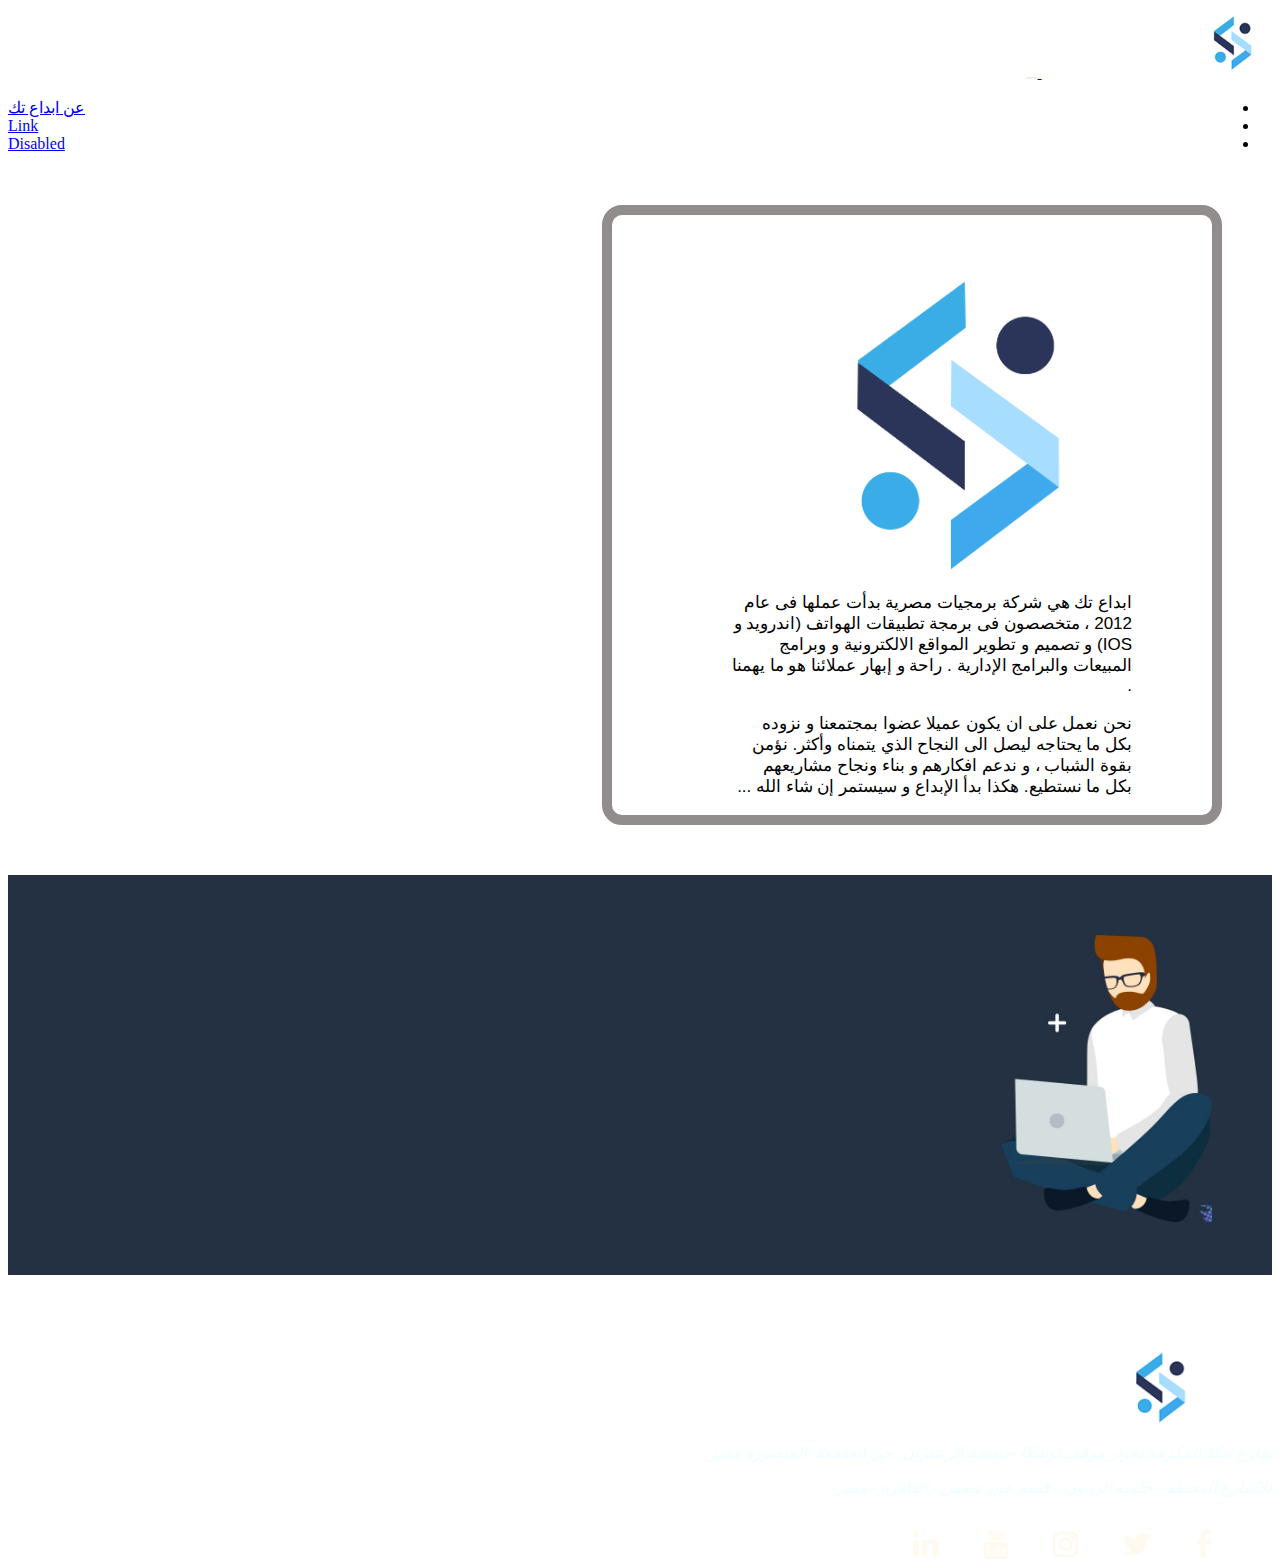
<file: index2.html>
<htm lang="en" dir="rtl">

<head>
  <link rel="stylesheet" href="https://cdn.rtlcss.com/bootstrap/v4.2.1/css/bootstrap.min.css" integrity="sha384-vus3nQHTD+5mpDiZ4rkEPlnkcyTP+49BhJ4wJeJunw06ZAp+wzzeBPUXr42fi8If" crossorigin="anonymous">
  <link rel="stylesheet" href="assets/css/style.css">
<link rel="stylesheet" href="assets/dist/owl.carousel.css"title>
<link rel="stylesheet" href="assets/dist/owl.theme.default.min.css">
<link rel="stylesheet" href="https://cdnjs.cloudflare.com/ajax/libs/font-awesome/4.7.0/css/font-awesome.min.css">
    </head>
    <body>
             <!-- This is nav-->
     <nav class="navbar navbar-collapse-lg navbar-dark bg-dark">
        <a class="navbar-brand" href="#">
            <img src="imgs/footer-logo3.png">
        </a>
        <button class="navbar-toggler" type="button" data-toggle="collapse" data-target="#navbarSupportedContent" aria-controls="navbarSupportedContent" aria-expanded="false" aria-label="Toggle navigation">
          <span class="navbar-toggler-icon"></span>
        </button>
      
        <div class="collapse navbar-collapse" id="navbarSupportedContent">
          <ul class="navbar-nav mr-auto">
            <li class="nav-item active">
              <a class="nav-link" href="#">عن ابداع تك  <span class="sr-only">(current)</span></a>
            </li>
            <li class="nav-item">
              <a class="nav-link" href="#">Link</a>
            </li>
           
            <li class="nav-item">
              <a class="nav-link disabled" href="#" tabindex="-1" aria-disabled="true">Disabled</a>
            </li>
          </ul>
         
        </div>
      </nav>
  <!--end nav -->
  <br>
  <br>

    <div  class="dd">
        <img class="as"  src="imgs/aaaa.png">
        <p class="ass">ابداع تك هي شركة برمجيات مصرية بدأت عملها فى عام 2012 ، متخصصون فى برمجة تطبيقات الهواتف (اندرويد و IOS) و تصميم و تطوير المواقع الالكترونية و وبرامج المبيعات والبرامج الإدارية .

راحة و إبهار عملائنا هو ما يهمنا .</p>
        <P class="ass">نحن نعمل على ان يكون عميلا عضوا بمجتمعنا و نزوده بكل ما يحتاجه ليصل الى النجاح الذي يتمناه وأكثر. نؤمن بقوة الشباب ، و ندعم افكارهم و بناء ونجاح مشاريعهم بكل ما نستطيع.

هكذا بدأ الإبداع و سيستمر إن شاء الله ...</P>
        
        </div>

        <footer class="momm" style="background: url(imgs/footer.jpg);">
                <div class="row">
                  <div class="col-xl-6">
              
                    <img class="zzz" src="imgs/footer-vec.jpg">
                    </div>
              <div class="col-xl-6">
              <img class="zzzz" src="imgs/footer-logo3.png">
              <p class="pp" style="color: azure;font-style: italic;">شارع مكة المكرمة بجوار موقف توشكا -منطقة الزعفران -حي الجامعة -المنصورة مصر</p>
              <p style="color: azure;font-style: italic;">20شارع المحطة - حلمية الزيتون - قسم عين شمس - القاهرة - مصر</p>
              <ul class="social">
                <li><a href="file:///D:/trining%20abda3%20te2/index.html"><i class="fa fa-facebook"></i></a></li>
                <li><a href="file:///D:/trining%20abda3%20te2/index.html"><i class="fa fa-twitter"></i></a></li>
                <li><a href="file:///D:/trining%20abda3%20te2/index.html"><i class="fa fa-instagram"></i></a></li>
                <li><a href="file:///D:/trining%20abda3%20te2/index.html"><i class="fa fa-youtube"></i></a></li>
                <li><a href="file:///D:/trining%20abda3%20te2/index.html"><i class="fa fa-linkedin"></i></a></li>
              </ul>
              </div>
              </div>
               </footer>

               <script src="https://code.jquery.com/jquery-3.3.1.slim.min.js" integrity="sha384-q8i/X+965DzO0rT7abK41JStQIAqVgRVzpbzo5smXKp4YfRvH+8abtTE1Pi6jizo" crossorigin="anonymous"></script>
               <script src="https://cdnjs.cloudflare.com/ajax/libs/popper.js/1.14.6/umd/popper.min.js" integrity="sha384-ZMP7rVo3mIykV+2+9J3UJ46jBk0WLaUAdn689aCwoqbBJiSnjAK/l8WvCWPIPm49" crossorigin="anonymous"></script>
               <script src="https://cdn.rtlcss.com/bootstrap/v4.2.1/js/bootstrap.min.js" integrity="sha384-a9xOd0rz8w0J8zqj1qJic7GPFfyMfoiuDjC9rqXlVOcGO/dmRqzMn34gZYDTel8k" crossorigin="anonymous"></script>
               <script src="assets/dist/jquery.min.js"></script>
               <script src="assets/dist/owl.carousel.js"></script>
    
    </body>
</htm>
</file>
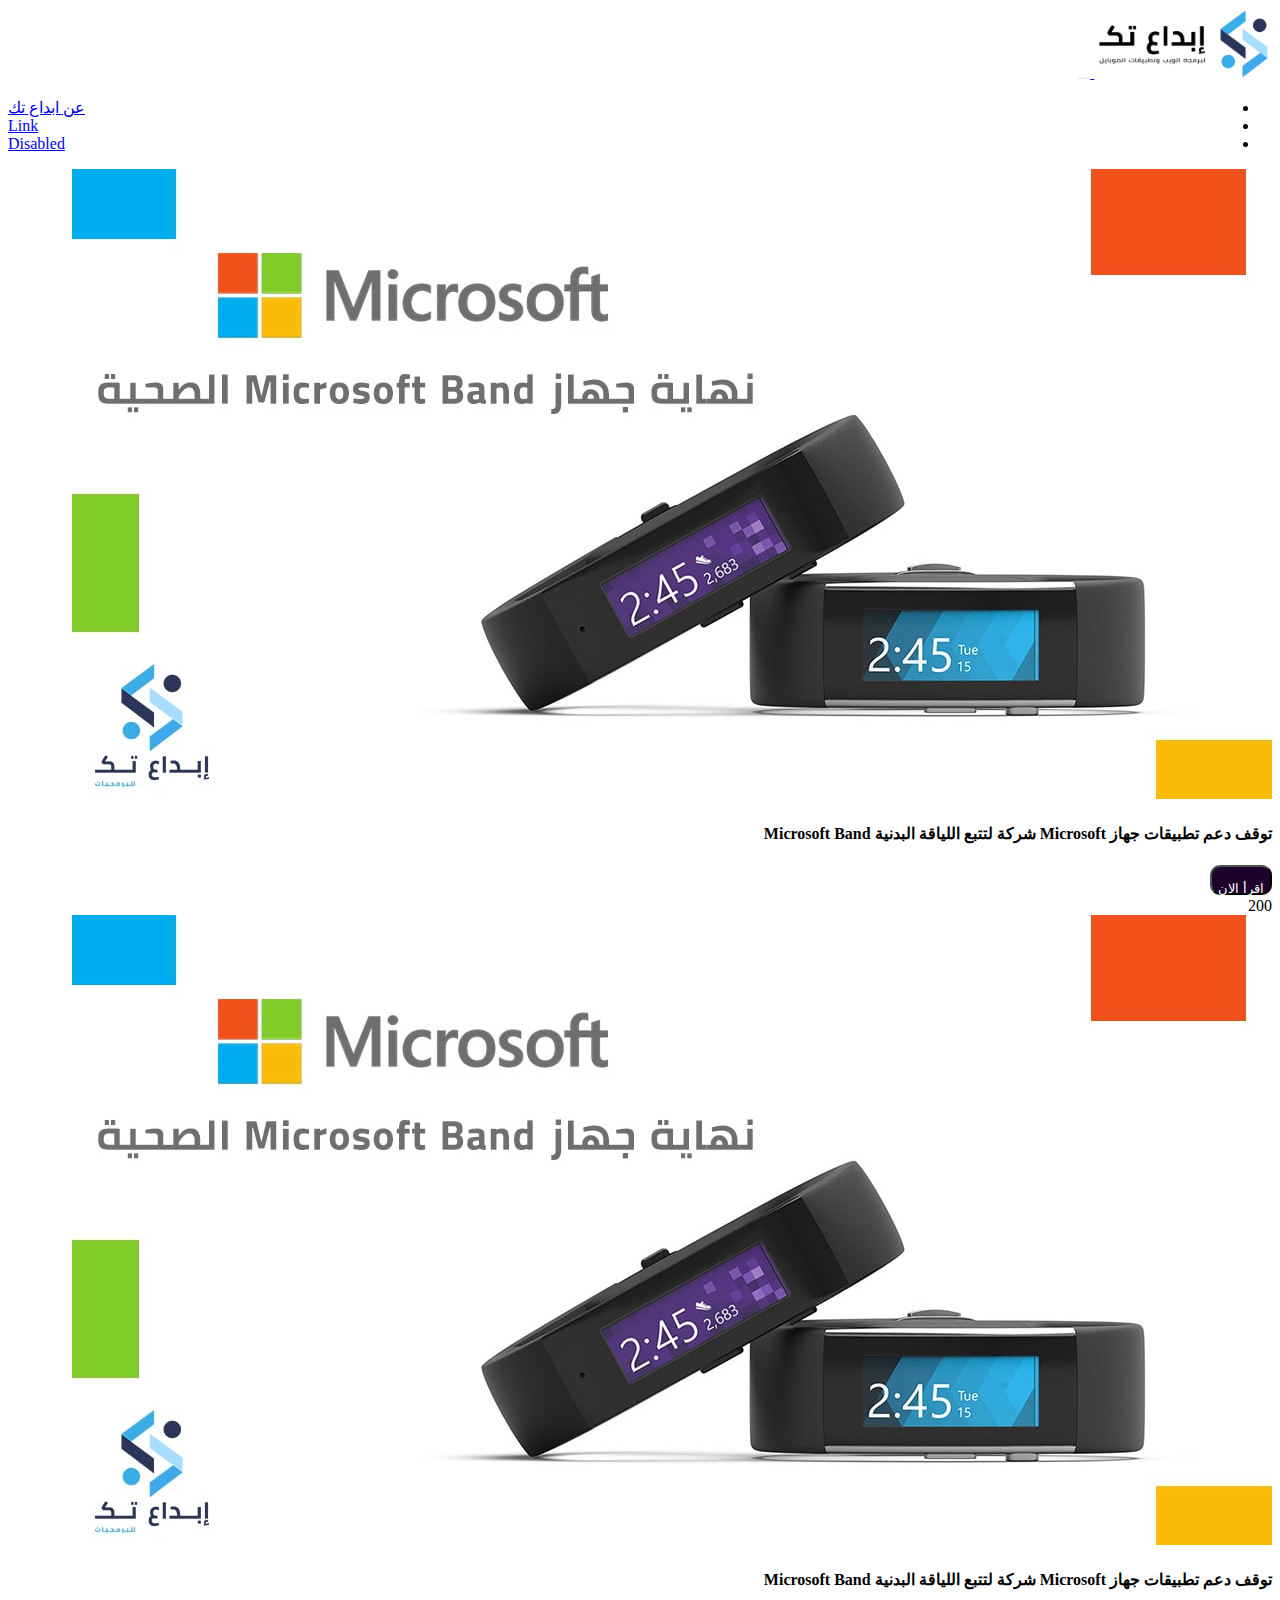
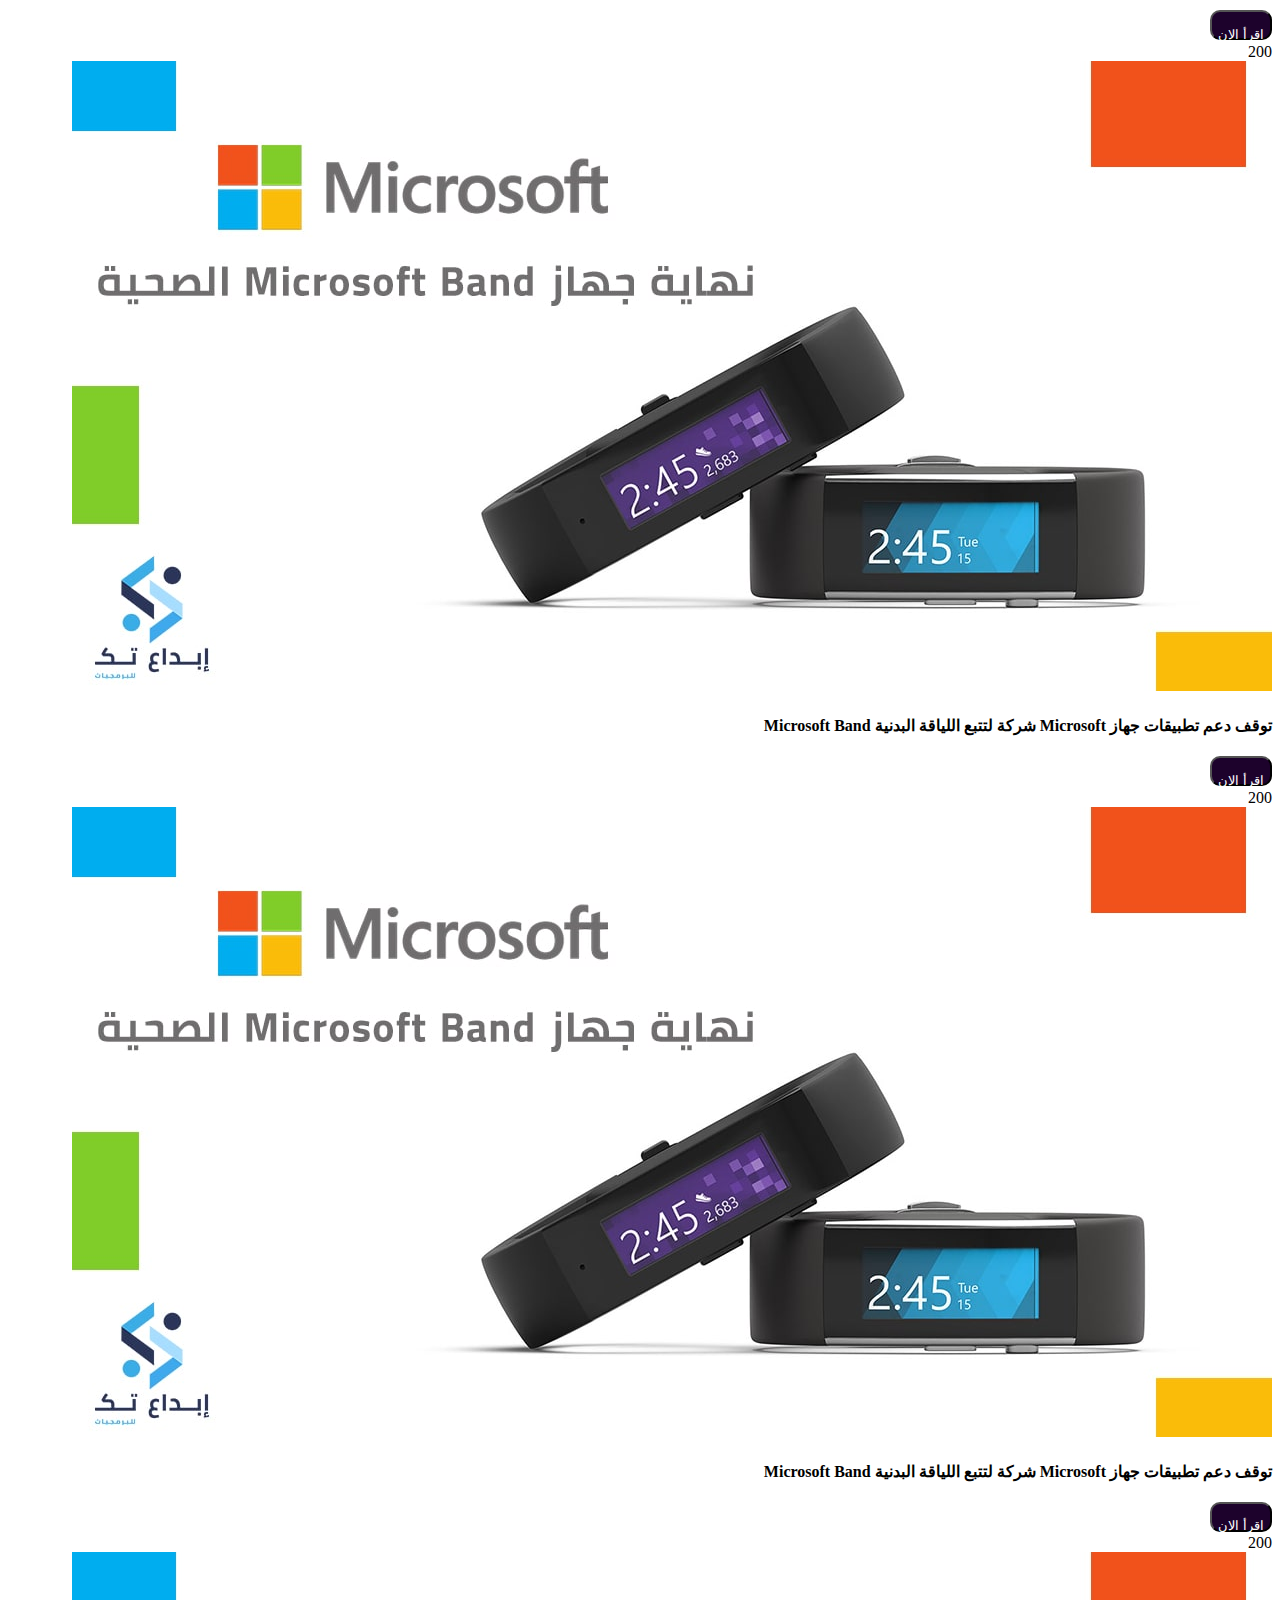
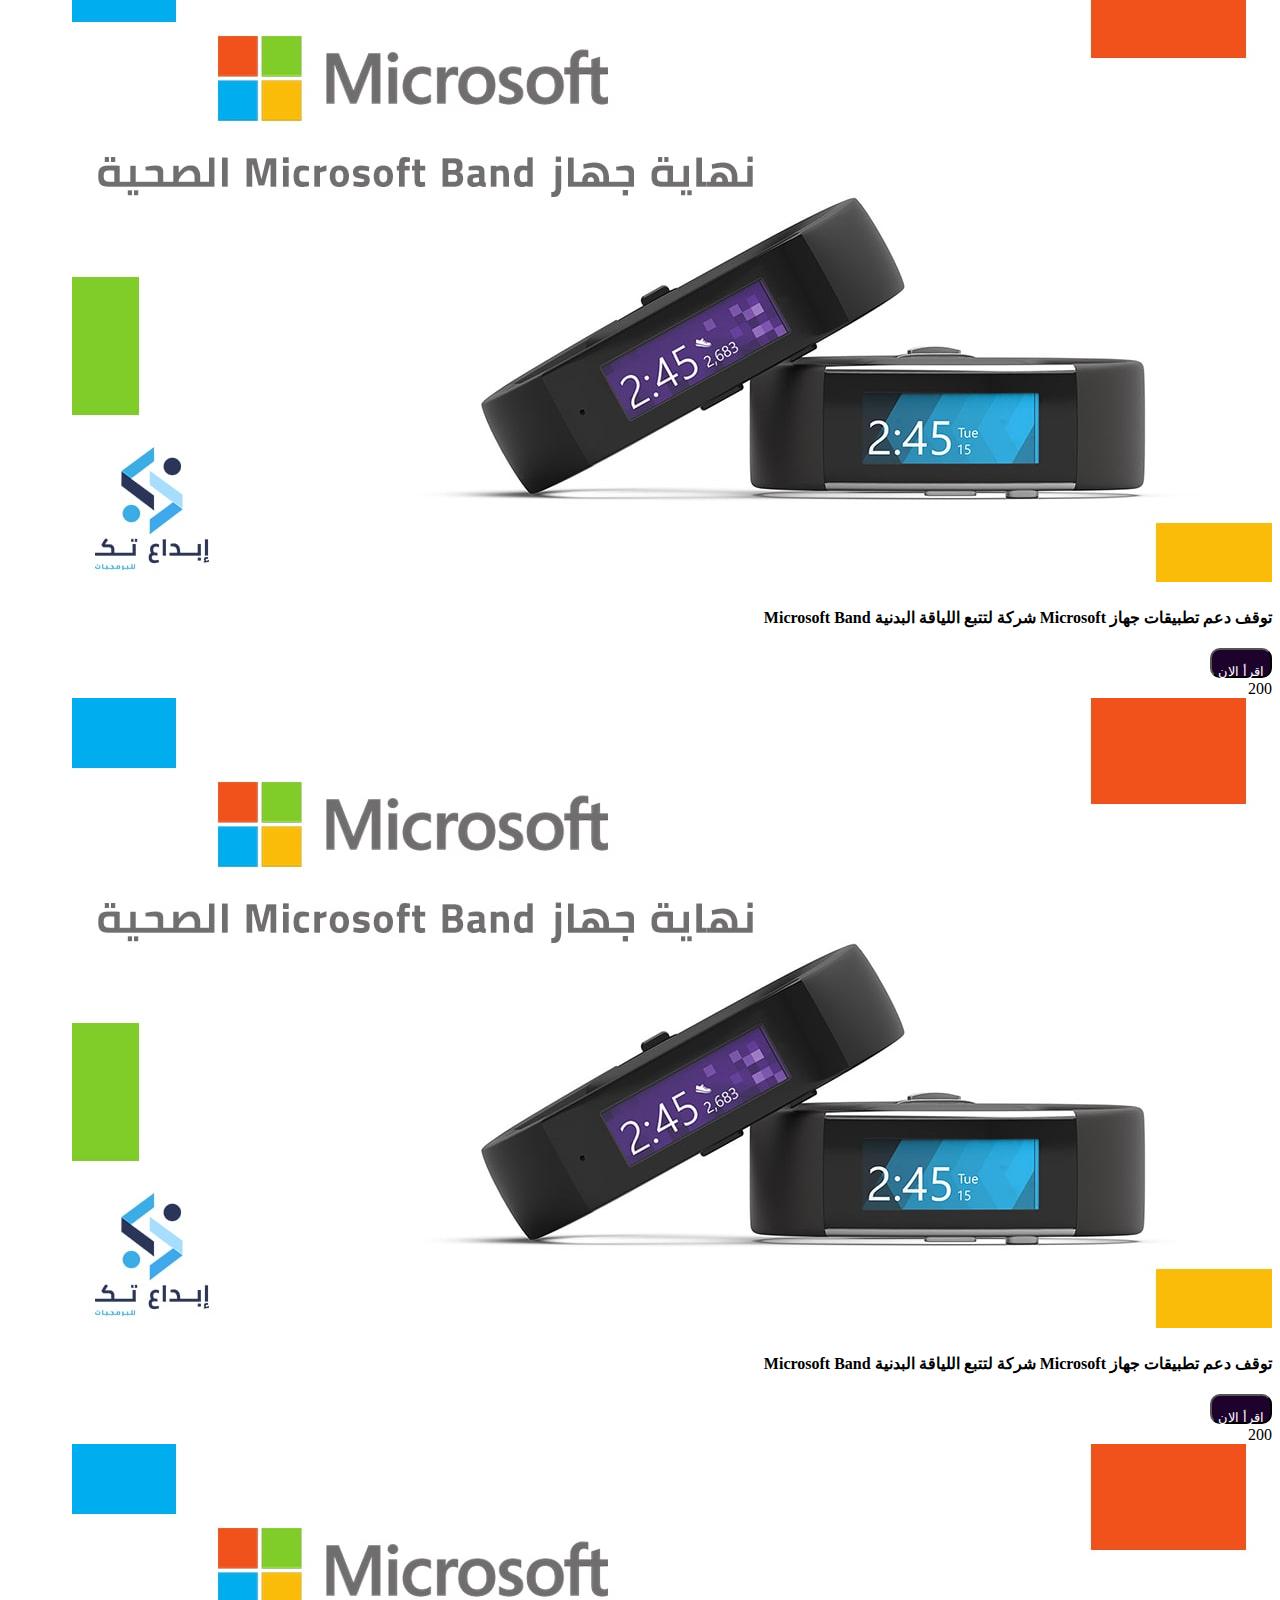
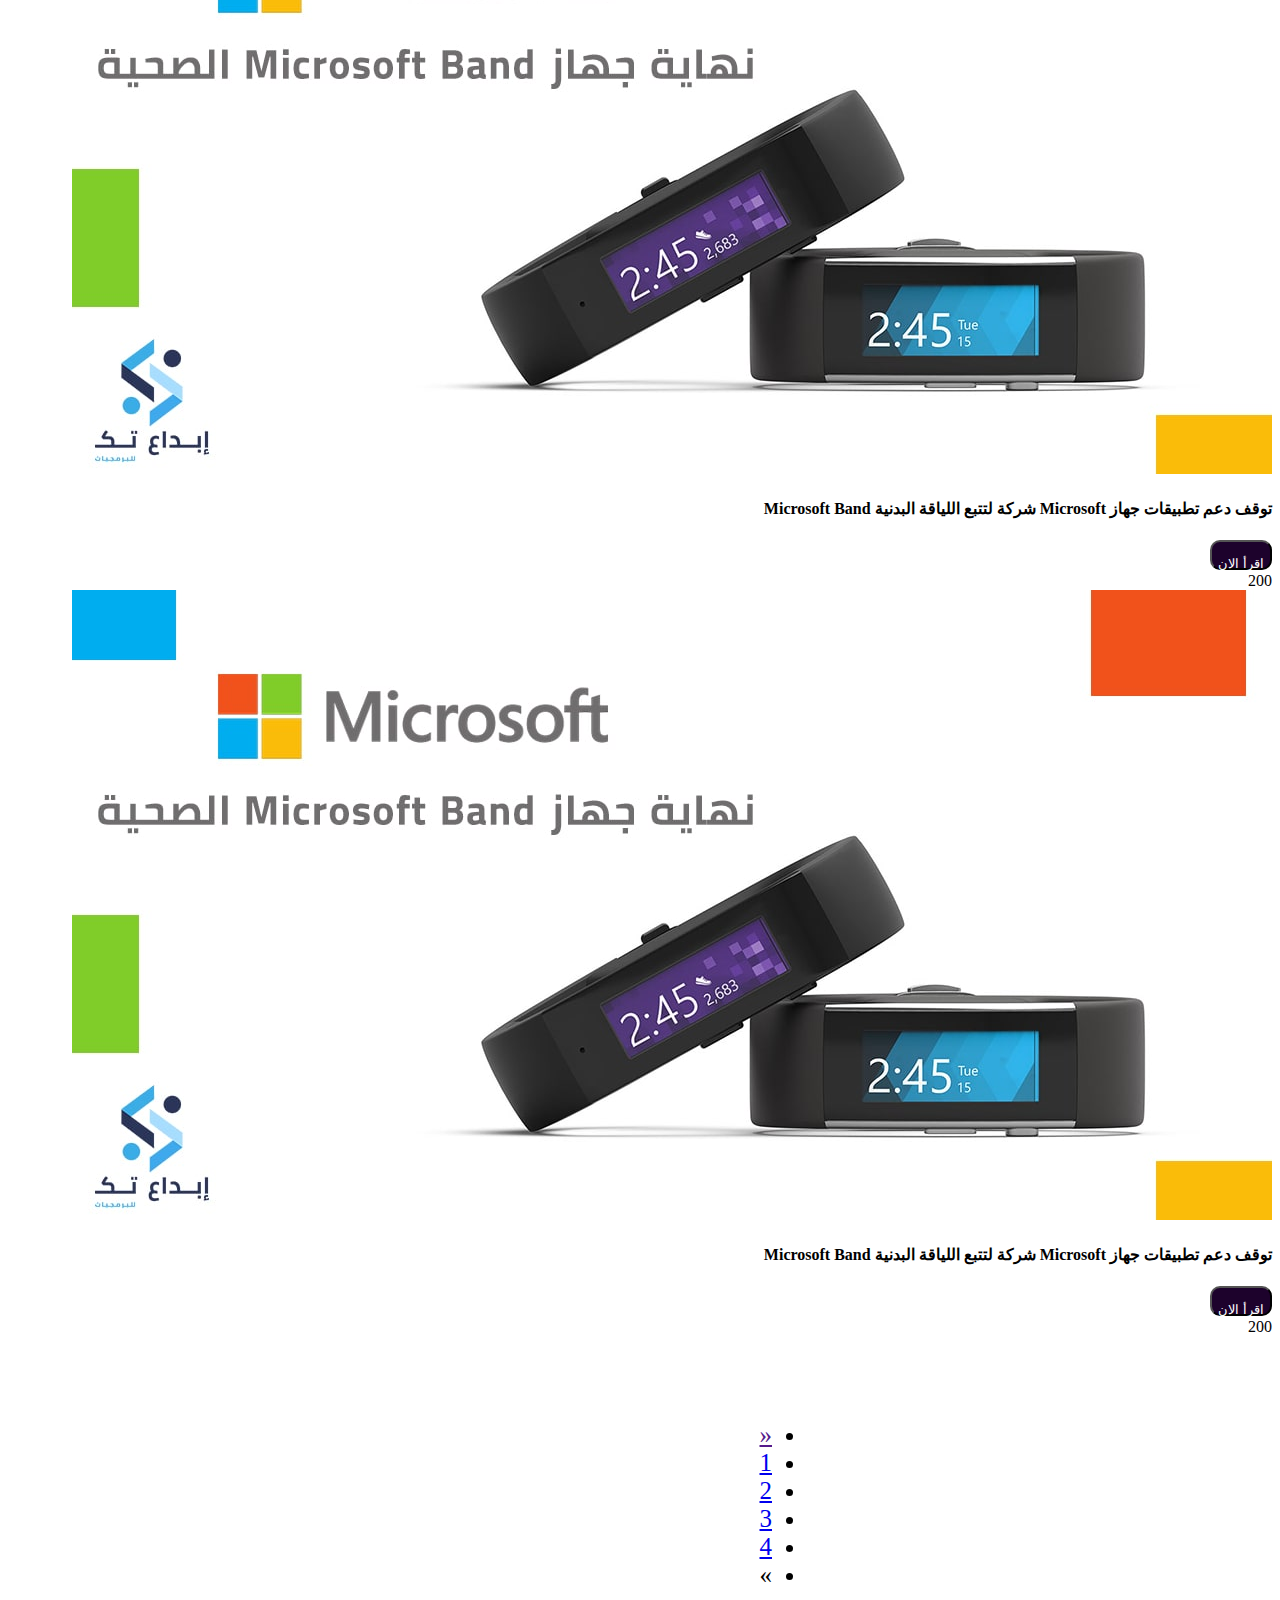
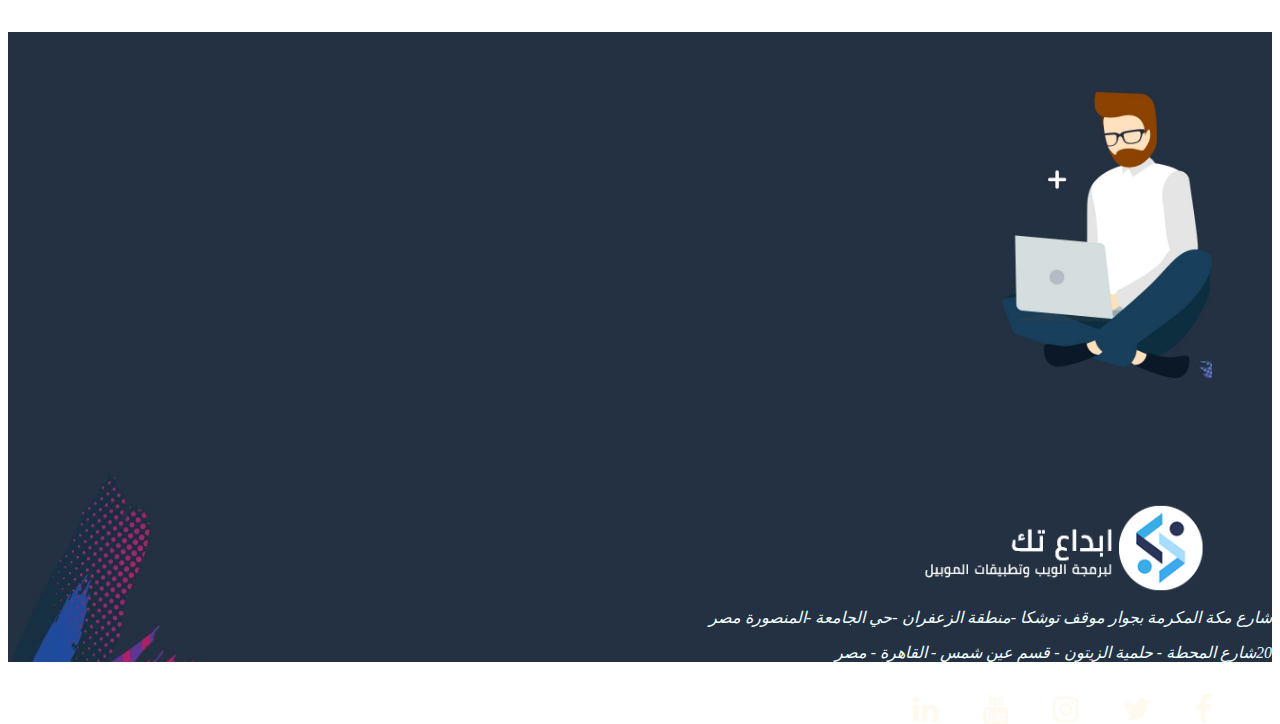
<file: index4.html>
<!doctype html>
<html lang="en" dir="rtl">
  <head>
    <!-- Required meta tags -->
    <meta charset="utf-8">
    <meta name="viewport" content="width=device-width, initial-scale=1, shrink-to-fit=no">
<title>page ابداع تك</title>
      <!-- Bootstrap CSS -->
      <link rel="stylesheet" href="https://cdn.rtlcss.com/bootstrap/v4.2.1/css/bootstrap.min.css" integrity="sha384-vus3nQHTD+5mpDiZ4rkEPlnkcyTP+49BhJ4wJeJunw06ZAp+wzzeBPUXr42fi8If" crossorigin="anonymous">
      <link rel="stylesheet" href="assets/css/style.css">
  <link rel="stylesheet" href="assets/dist/owl.carousel.css"title>
  <link rel="stylesheet" href="assets/dist/owl.theme.default.min.css">
  <link rel="stylesheet" href="https://cdnjs.cloudflare.com/ajax/libs/font-awesome/4.7.0/css/font-awesome.min.css">
    
    
  </head>
  <body>
     <!-- This is nav-->
     <nav class="navbar navbar-collapse-lg navbar-light bg-light">
      <a class="navbar-brand" href="#">
          <img src="imgs/logo2.png">
      </a>
      <button class="navbar-toggler" type="button" data-toggle="collapse" data-target="#navbarSupportedContent" aria-controls="navbarSupportedContent" aria-expanded="false" aria-label="Toggle navigation">
        <span class="navbar-toggler-icon"></span>
      </button>
    
      <div class="collapse navbar-collapse" id="navbarSupportedContent">
        <ul class="navbar-nav mr-auto">
          <li class="nav-item active">
            <a class="nav-link" href="#">عن ابداع تك  <span class="sr-only">(current)</span></a>
          </li>
          <li class="nav-item">
            <a class="nav-link" href="#">Link</a>
          </li>
         
          <li class="nav-item">
            <a class="nav-link disabled" href="#" tabindex="-1" aria-disabled="true">Disabled</a>
          </li>
        </ul>
       
      </div>
    </nav>
<!--end nav -->
<section class="read_now mb-5">
    <div class="container ">
  
      <div class="row ">
  
        <div class="col-md-5  offset-md-1 ">
            <div class="row">
              <div class="col-md-1"></div>
              <div class="col-md-11 col-sm-12">
                <div class="card mt-4 ">
                  <div class="text-center d-flex justify-content-center">
                    <img class="w-100" src="imgs/MICROsoft.jpg">
                  </div>
                  <div class="pt-4">
                    <h4 class="card-subtitle text-center px-3"> توقف دعم تطبيقات جهاز
                      Microsoft شركة لتتبع اللياقة البدنية
                      Microsoft Band </h4>
                  </div>
                  <div class="card-body">
                    <div class="d-flex justify-content-between">
                      <a href="file:///D:/trining%20abda3%20te2/index.html#"><button class="mc"><p class="mcc">اقرأ الان </p></button></a>
                      <div class="eye">
                        <span>200</span>
                        <i class="fas fa-eye"></i>
                      </div>
                    </div>
                  </div>
                </div>
              </div>
            </div>
          </div>
          <div class="col-md-5  offset-md-1 ">
            <div class="row">
              <div class="col-md-1"></div>
              <div class="col-md-11 col-sm-12">
                <div class="card mt-4 ">
                  <div class="text-center d-flex justify-content-center">
                    <img class="w-100" src="imgs/MICROsoft.jpg">
                  </div>
                  <div class="pt-4">
                    <h4 class="card-subtitle text-center px-3"> توقف دعم تطبيقات جهاز
                      Microsoft شركة لتتبع اللياقة البدنية
                      Microsoft Band </h4>
                  </div>
                  <div class="card-body">
                    <div class="d-flex justify-content-between">
                      <a href="file:///D:/trining%20abda3%20te2/index.html#"><button class="mc"><p class="mcc">اقرأ الان </p></button></a>
                      <div class="eye">
                        <span>200</span>
                        <i class="fas fa-eye"></i>
                      </div>
                    </div>
                  </div>
                </div>
              </div>
            </div>
          </div>
          <div class="col-md-5  offset-md-1 ">
            <div class="row">
              <div class="col-md-1"></div>
              <div class="col-md-11 col-sm-12">
                <div class="card mt-4 ">
                  <div class="text-center d-flex justify-content-center">
                    <img class="w-100" src="imgs/MICROsoft.jpg">
                  </div>
                  <div class="pt-4">
                    <h4 class="card-subtitle text-center px-3"> توقف دعم تطبيقات جهاز
                      Microsoft شركة لتتبع اللياقة البدنية
                      Microsoft Band </h4>
                  </div>
                  <div class="card-body">
                    <div class="d-flex justify-content-between">
                      <a href="file:///D:/trining%20abda3%20te2/index.html#"><button class="mc"><p class="mcc">اقرأ الان </p></button></a>
                      <div class="eye">
                        <span>200</span>
                        <i class="fas fa-eye"></i>
                      </div>
                    </div>
                  </div>
                </div>
              </div>
            </div>
          </div>
          <div class="col-md-5  offset-md-1 ">
            <div class="row">
              <div class="col-md-1"></div>
              <div class="col-md-11 col-sm-12">
                <div class="card mt-4 ">
                  <div class="text-center d-flex justify-content-center">
                    <img class="w-100" src="imgs/MICROsoft.jpg">
                  </div>
                  <div class="pt-4">
                    <h4 class="card-subtitle text-center px-3"> توقف دعم تطبيقات جهاز
                      Microsoft شركة لتتبع اللياقة البدنية
                      Microsoft Band </h4>
                  </div>
                  <div class="card-body">
                    <div class="d-flex justify-content-between">
                      <a href="file:///D:/trining%20abda3%20te2/index.html#"><button class="mc"><p class="mcc">اقرأ الان </p></button></a>
                      <div class="eye">
                        <span>200</span>
                        <i class="fas fa-eye"></i>
                      </div>
                    </div>
                  </div>
                </div>
              </div>
            </div>
          </div>
          <div class="col-md-5  offset-md-1 ">
            <div class="row">
              <div class="col-md-1"></div>
              <div class="col-md-11 col-sm-12">
                <div class="card mt-4 ">
                  <div class="text-center d-flex justify-content-center">
                    <img class="w-100" src="imgs/MICROsoft.jpg">
                  </div>
                  <div class="pt-4">
                    <h4 class="card-subtitle text-center px-3"> توقف دعم تطبيقات جهاز
                      Microsoft شركة لتتبع اللياقة البدنية
                      Microsoft Band </h4>
                  </div>
                  <div class="card-body">
                    <div class="d-flex justify-content-between">
                      <a href="file:///D:/trining%20abda3%20te2/index.html#"><button class="mc"><p class="mcc">اقرأ الان </p></button></a>
                      <div class="eye">
                        <span>200</span>
                        <i class="fas fa-eye"></i>
                      </div>
                    </div>
                  </div>
                </div>
              </div>
            </div>
          </div>
            <div class="col-md-5  offset-md-1 ">
        <div class="row">
          <div class="col-md-1"></div>
          <div class="col-md-11 col-sm-12">
            <div class="card mt-4 ">
              <div class="text-center d-flex justify-content-center">
                <img class="w-100" src="imgs/MICROsoft.jpg">
              </div>
              <div class="pt-4">
                <h4 class="card-subtitle text-center px-3"> توقف دعم تطبيقات جهاز
                  Microsoft شركة لتتبع اللياقة البدنية
                  Microsoft Band </h4>
              </div>
              <div class="card-body">
                <div class="d-flex justify-content-between">
                  <a href="file:///D:/trining%20abda3%20te2/index.html#"><button class="mc"><p class="mcc">اقرأ الان </p></button></a>
                  <div class="eye">
                    <span>200</span>
                    <i class="fas fa-eye"></i>
                  </div>
                </div>
              </div>
            </div>
          </div>
        </div>
      </div>
      <div class="col-md-5  offset-md-1 ">
        <div class="row">
          <div class="col-md-1"></div>
          <div class="col-md-11 col-sm-12">
            <div class="card mt-4 ">
              <div class="text-center d-flex justify-content-center">
                <img class="w-100" src="imgs/MICROsoft.jpg">
              </div>
              <div class="pt-4">
                <h4 class="card-subtitle text-center px-3"> توقف دعم تطبيقات جهاز
                  Microsoft شركة لتتبع اللياقة البدنية
                  Microsoft Band </h4>
              </div>
              <div class="card-body">
                <div class="d-flex justify-content-between">
                  <a href="file:///D:/trining%20abda3%20te2/index.html#"><button class="mc"><p class="mcc">اقرأ الان </p></button></a>
                  <div class="eye">
                    <span>200</span>
                    <i class="fas fa-eye"></i>
                  </div>
                </div>
              </div>
            </div>
          </div>
        </div>
      </div>
      <div class="col-md-5  offset-md-1 ">
        <div class="row">
          <div class="col-md-1"></div>
          <div class="col-md-11 col-sm-12">
            <div class="card mt-4 ">
              <div class="text-center d-flex justify-content-center">
                <img class="w-100" src="imgs/MICROsoft.jpg">
              </div>
              <div class="pt-4">
                <h4 class="card-subtitle text-center px-3"> توقف دعم تطبيقات جهاز
                  Microsoft شركة لتتبع اللياقة البدنية
                  Microsoft Band </h4>
              </div>
              <div class="card-body">
                <div class="d-flex justify-content-between">
                  <a href="file:///D:/trining%20abda3%20te2/index.html#"><button class="mc"><p class="mcc">اقرأ الان </p></button></a>
                  <div class="eye">
                    <span>200</span>
                    <i class="fas fa-eye"></i>
                  </div>
                </div>
              </div>
            </div>
          </div>
        </div>
      </div>
      
        
      </div>
    </div>
    <ul class="pagination qqa">
        
      <li class="page-item"><a class="page-link" href="" rel="prev">«</a></li>


     <li onmouseenter="this.style.backgroundColor='#0000ff'" class="page-item"><a class="page-link" href="file:///D:/trining%20abda3%20te2/index4.html">1</a></li>
     <li class="page-item" ><a class="page-link" href="file:///D:/trining%20abda3%20te2/index4.html">2</a></li>
     <li class="page-item"><a class="page-link" href="file:///D:/trining%20abda3%20te2/index4.html">3</a></li>
     <li class="page-item"><a class="page-link" href="file:///D:/trining%20abda3%20te2/index4.html">4</a></li>
      <li class="page-item "><span class="page-link">»</span></li>
</ul>
 
</section>

<br>
<footer style="background: url(imgs/footer.jpg);">
  <div class="row">
    <div class="col-xl-6">

      <img class="zzz" src="imgs/footer-vec.jpg">
      </div>
<div class="col-xl-6">
<img class="zzzz" src="imgs/footer-logo3.png">
<p class="pp" style="color: azure;font-style: italic;">شارع مكة المكرمة بجوار موقف توشكا -منطقة الزعفران -حي الجامعة -المنصورة مصر</p>
<p style="color: azure;font-style: italic;">20شارع المحطة - حلمية الزيتون - قسم عين شمس - القاهرة - مصر</p>
<ul class="social">
  <li><a href="file:///D:/trining%20abda3%20te2/index.html"><i class="fa fa-facebook"></i></a></li>
  <li><a href="file:///D:/trining%20abda3%20te2/index.html"><i class="fa fa-twitter"></i></a></li>
  <li><a href="file:///D:/trining%20abda3%20te2/index.html"><i class="fa fa-instagram"></i></a></li>
  <li><a href="file:///D:/trining%20abda3%20te2/index.html"><i class="fa fa-youtube"></i></a></li>
  <li><a href="file:///D:/trining%20abda3%20te2/index.html"><i class="fa fa-linkedin"></i></a></li>
</ul>
</div>
</div>
 </footer>

 <script src="https://code.jquery.com/jquery-3.3.1.slim.min.js" integrity="sha384-q8i/X+965DzO0rT7abK41JStQIAqVgRVzpbzo5smXKp4YfRvH+8abtTE1Pi6jizo" crossorigin="anonymous"></script>
    <script src="https://cdnjs.cloudflare.com/ajax/libs/popper.js/1.14.6/umd/popper.min.js" integrity="sha384-ZMP7rVo3mIykV+2+9J3UJ46jBk0WLaUAdn689aCwoqbBJiSnjAK/l8WvCWPIPm49" crossorigin="anonymous"></script>
    <script src="https://cdn.rtlcss.com/bootstrap/v4.2.1/js/bootstrap.min.js" integrity="sha384-a9xOd0rz8w0J8zqj1qJic7GPFfyMfoiuDjC9rqXlVOcGO/dmRqzMn34gZYDTel8k" crossorigin="anonymous"></script>
    <script src="assets/dist/jquery.min.js"></script>
    <script src="assets/dist/owl.carousel.js"></script>

  </body>
</html>
</file>
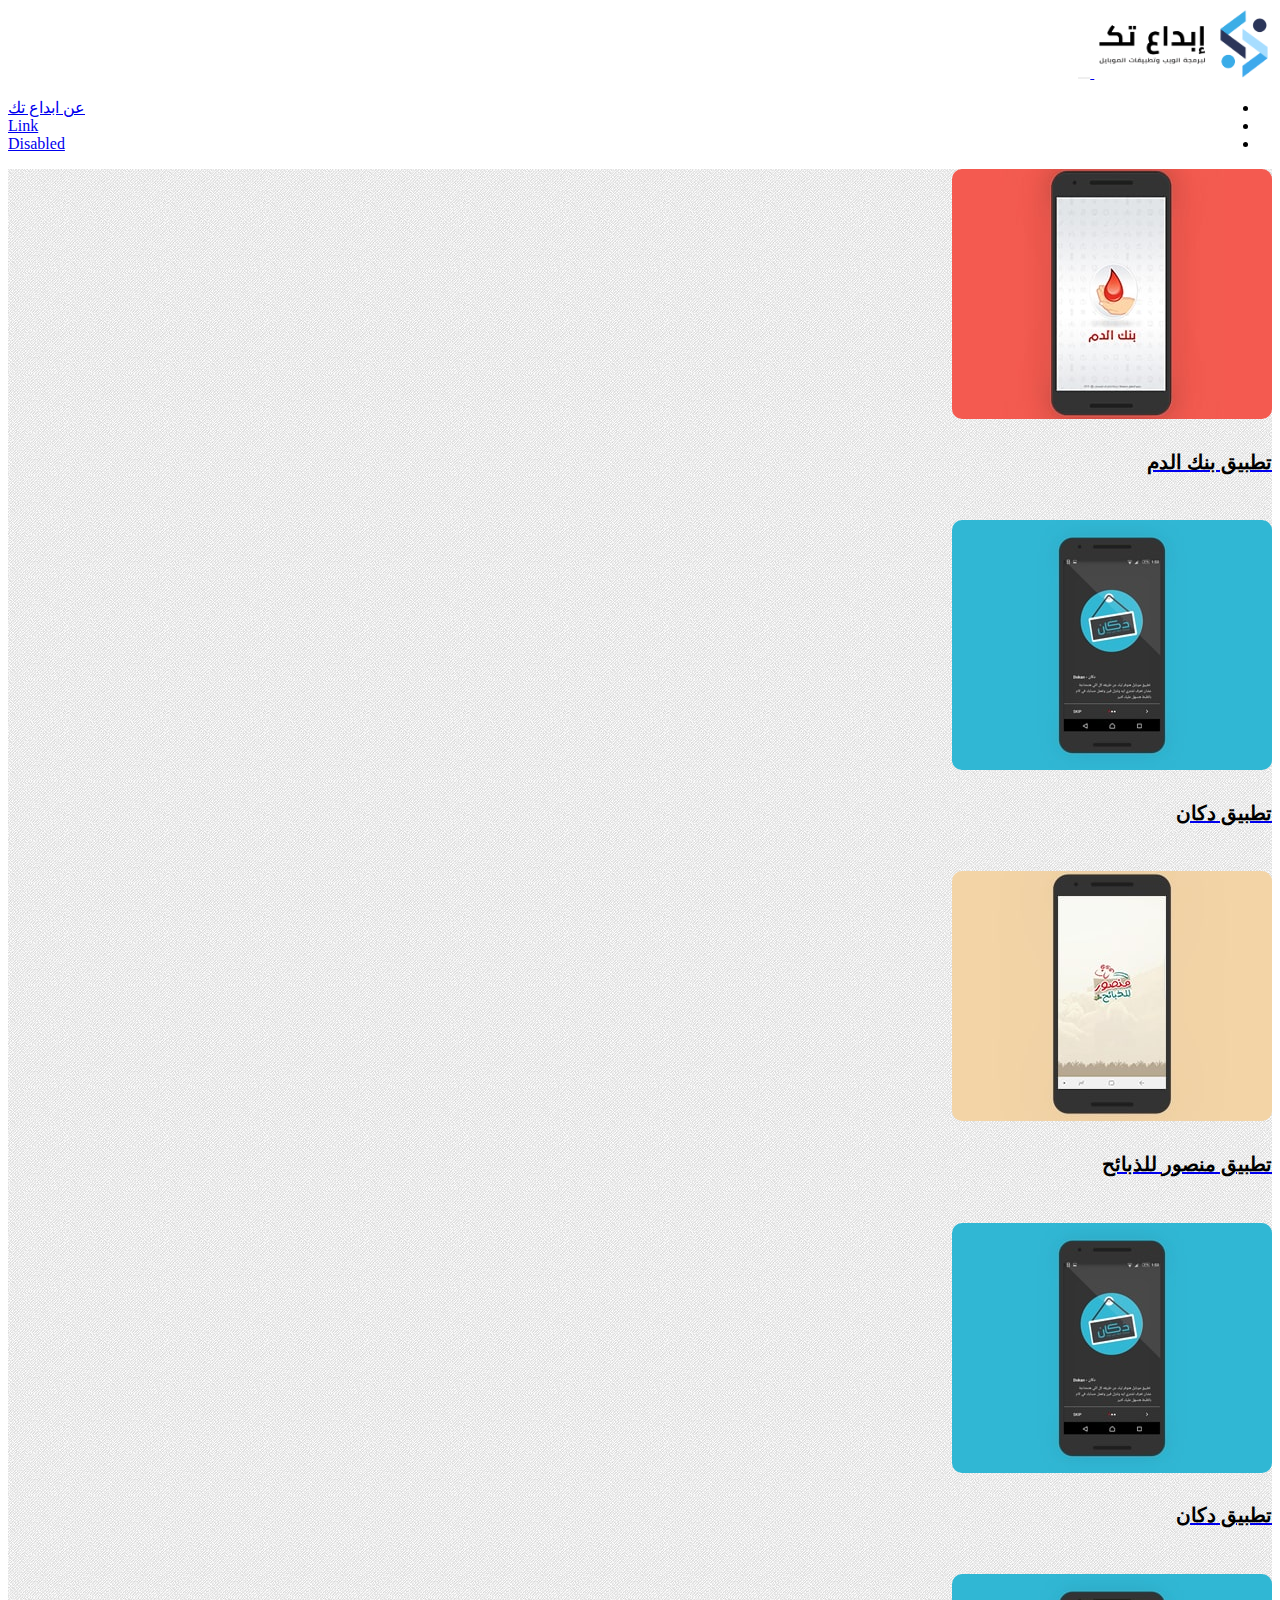
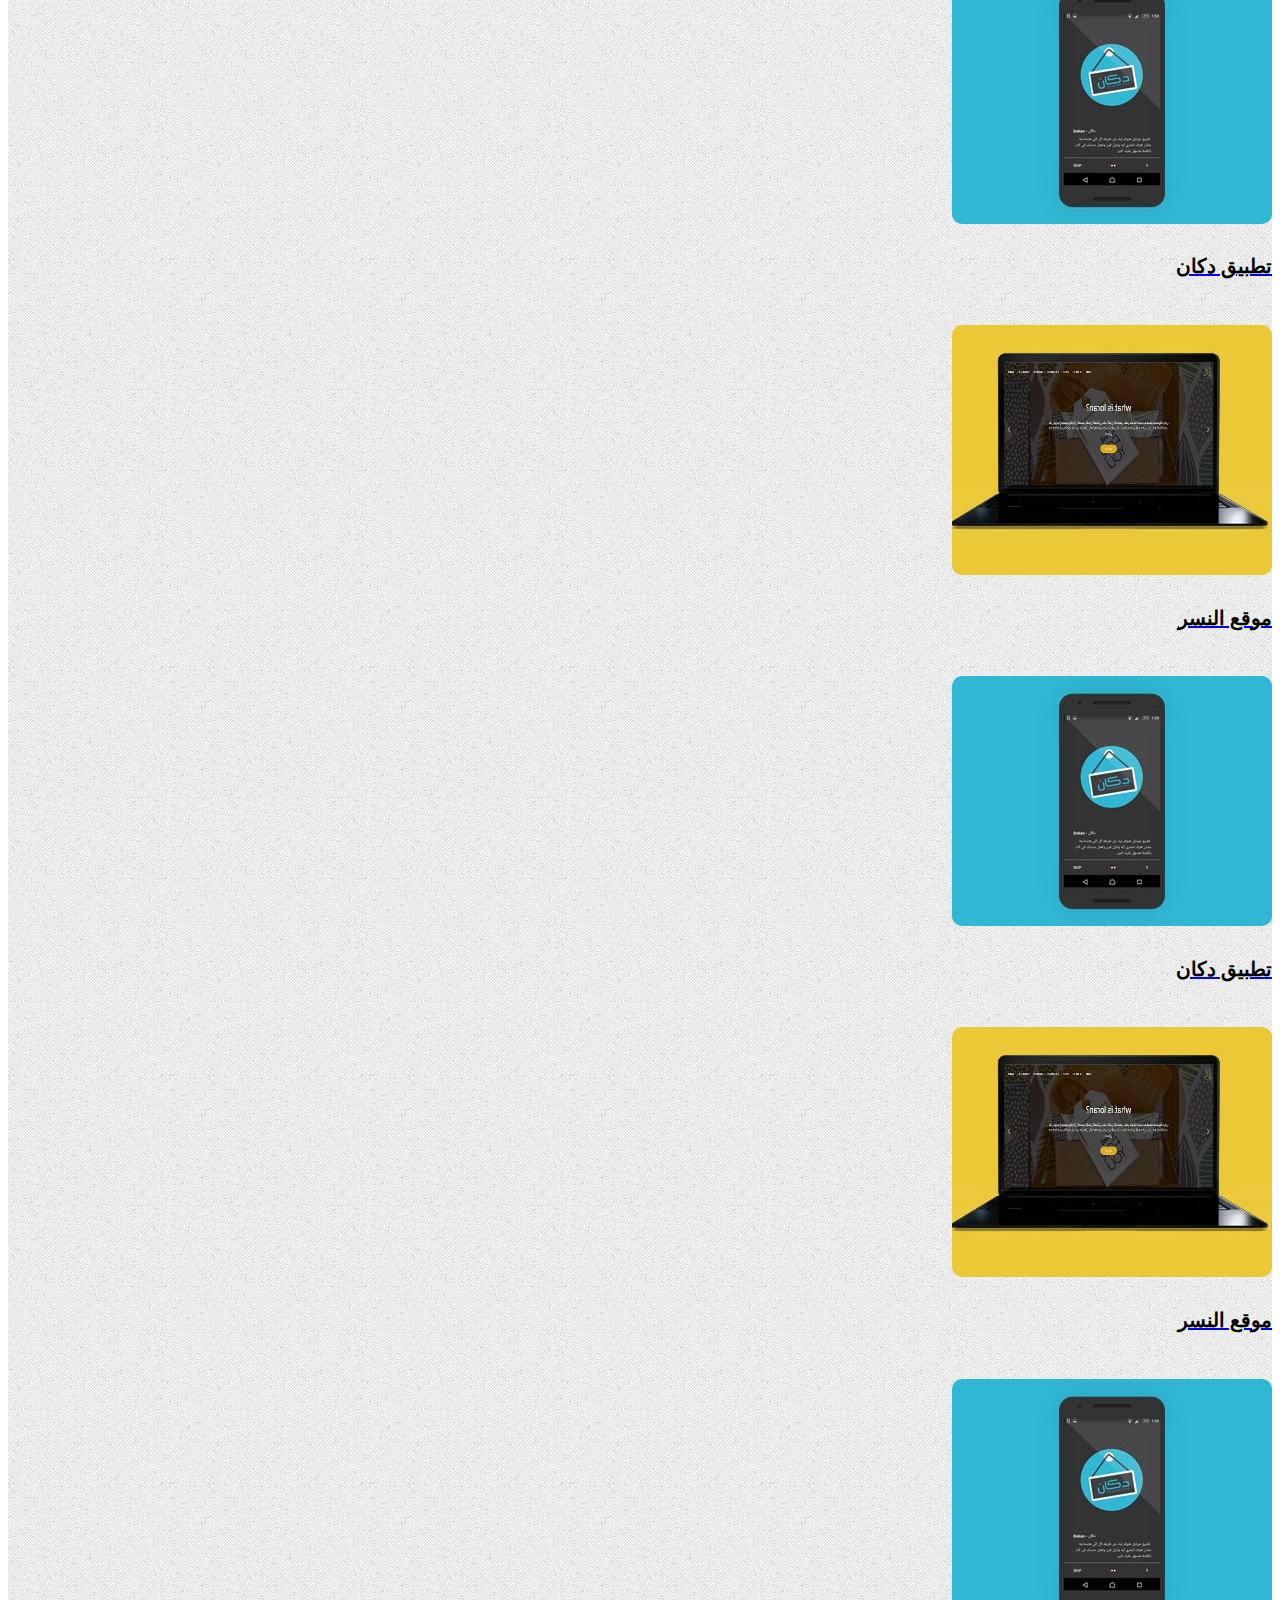
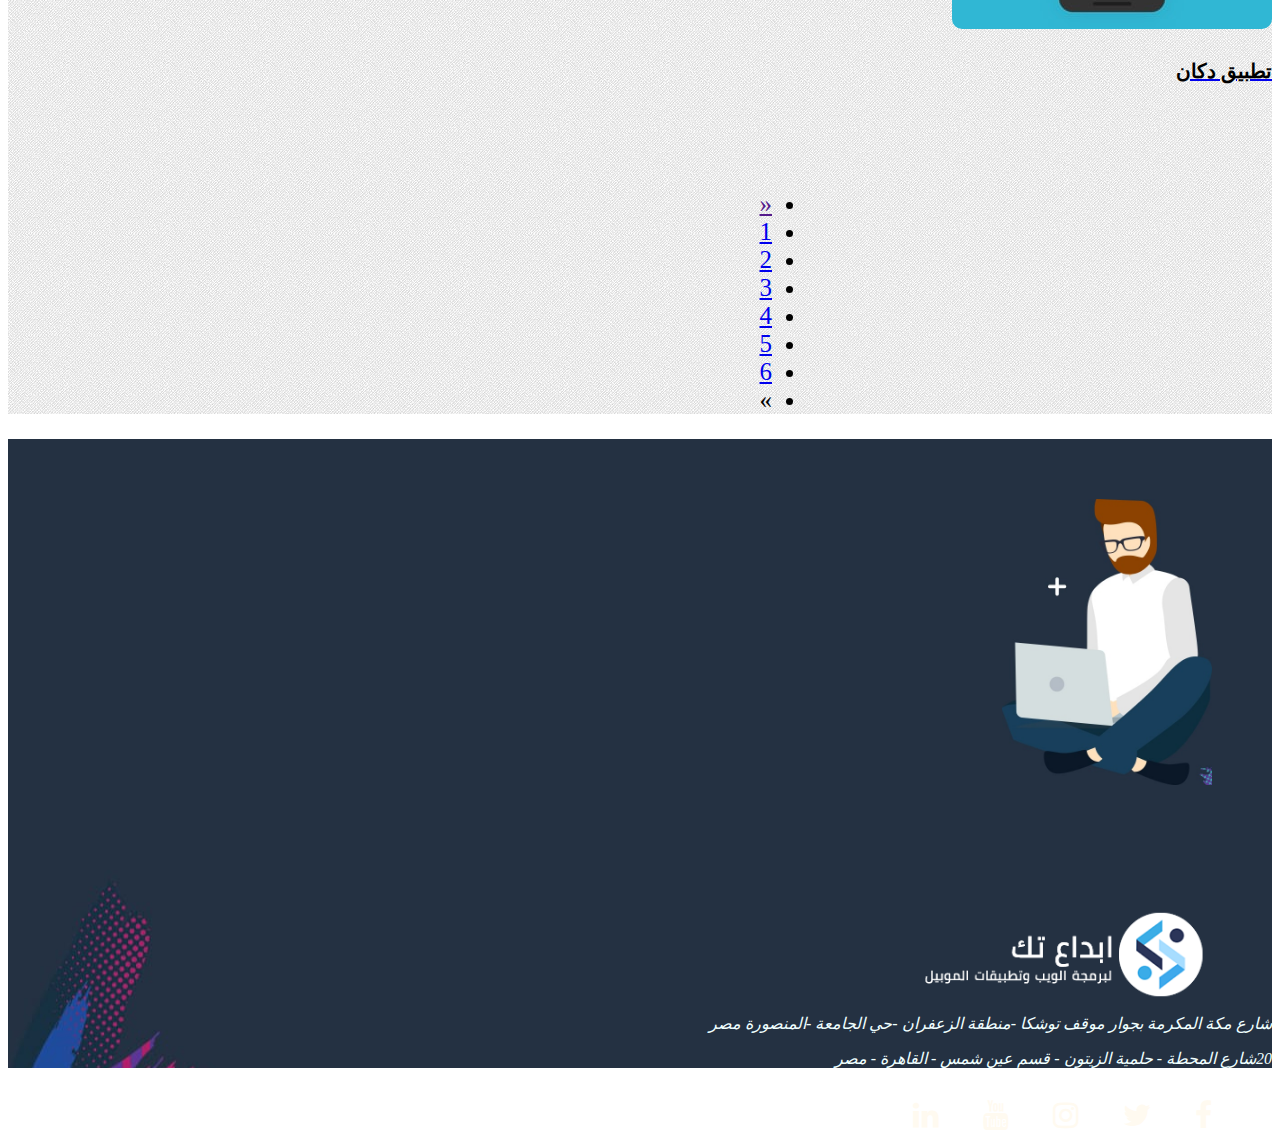
<file: indexx.html>
<!doctype html>
<html lang="en" dir="rtl">
  <head>
    <!-- Required meta tags -->
    <meta charset="utf-8">
    <meta name="viewport" content="width=device-width, initial-scale=1, shrink-to-fit=no">

    <!-- Bootstrap CSS -->
    <link rel="stylesheet" href="https://cdn.rtlcss.com/bootstrap/v4.2.1/css/bootstrap.min.css" integrity="sha384-vus3nQHTD+5mpDiZ4rkEPlnkcyTP+49BhJ4wJeJunw06ZAp+wzzeBPUXr42fi8If" crossorigin="anonymous">
    <link rel="stylesheet" href="assets/css/style.css">
<link rel="stylesheet" href="assets/dist/owl.carousel.css"title>
<link rel="stylesheet" href="assets/dist/owl.theme.default.min.css">
<link rel="stylesheet" href="https://cdnjs.cloudflare.com/ajax/libs/font-awesome/4.7.0/css/font-awesome.min.css">
  
    
  </head>
  <body>
    <!-- This is nav-->
      <nav class="navbar navbar-collapse-lg navbar-light bg-light">
        <a class="navbar-brand" href="#">
            <img src="imgs/logo2.png">
        </a>
        <button class="navbar-toggler" type="button" data-toggle="collapse" data-target="#navbarSupportedContent" aria-controls="navbarSupportedContent" aria-expanded="false" aria-label="Toggle navigation">
          <span class="navbar-toggler-icon"></span>
        </button>
      
        <div class="collapse navbar-collapse" id="navbarSupportedContent">
          <ul class="navbar-nav mr-auto">
            <li class="nav-item active">
              <a class="nav-link" href="#">عن ابداع تك  <span class="sr-only">(current)</span></a>
            </li>
            <li class="nav-item">
              <a class="nav-link" href="#">Link</a>
            </li>
           
            <li class="nav-item">
              <a class="nav-link disabled" href="#" tabindex="-1" aria-disabled="true">Disabled</a>
            </li>
          </ul>
         
        </div>
      </nav>
<!--end nav -->


<!--شاهد كل اعمالنا  -->
<div>
    <section  style="background: url(imgs/bg30-Ar1web.gif);" class="py-3">
        
        <div class="our_business mt-2  pb-4">
    
          <div class="container mt-5 pb-5 ">
    
            <div class="row py-4">
    
              <div class="col-lg-4 col-md-6 ">
    
                <div class="card text-center mt-4">
                  <a href="#">
                    <div class="text-center d-flex justify-content-center">
                      <img class="w-100 srcl" src="imgs/blood-bank.jpg">
                    </div>
                    <div class="pt-4">
                      <h4 class="qaa "> تطبيق بنك الدم </h4>
                    </div>
                  </a>
                </div>
              </div>
    
              <div class="col-lg-4 col-md-6 ">
                <div class="card text-center  mt-4">
                  <a href="#">
                    <div class="text-center d-flex justify-content-center">
                      <img class="w-100 srcl" src="imgs/dos.jpg">
                    </div>
                    <div class="pt-4">
                      <h4 onmouseenter="this.style.color='#0000ff';" class="qaa "> تطبيق دكان </h4>
                    </div>
                  </a>
                </div>
              </div>
              <div class="col-lg-4 col-md-6 ">
                <div class="card text-center  mt-4">
                  <a href="#">
                    <div class="text-center d-flex justify-content-center">
                      <img class="w-100 srcl" src="imgs/mansor.jpg">
                    </div>
                    <div class="pt-4">
                      <h4 onmouseenter="this.style.color='#0000ff';" class="qaa "> تطبيق منصور للذبائح </h4>
                    </div>
                  </a>
                </div>
              </div>
              <div class="col-lg-4 col-md-6 ">
                <div class="card text-center  mt-4">
                  <a href="#">
                    <div class="text-center d-flex justify-content-center">
                      <img class="w-100 srcl" src="imgs/dos.jpg">
                    </div>
                    <div class="pt-4">
                      <h4 onmouseenter="this.style.color='#0000ff';" class="qaa "> تطبيق دكان </h4>
                    </div>
                  </a>
                </div>
              </div>
              <div class="col-lg-4 col-md-6 ">
                <div class="card text-center  mt-4">
                  <a href="#">
                    <div class="text-center d-flex justify-content-center">
                      <img class="w-100 srcl" src="imgs/dos.jpg">
                    </div>
                    <div class="pt-4">
                      <h4 onmouseenter="this.style.color='#0000ff';" class="qaa "> تطبيق دكان </h4>
                    </div>
                  </a>
                </div>
              </div>
              
    
              <div class="col-lg-4 col-md-6 ">
                <div class="card text-center  mt-4 ">
                  <a href="#">
                    <div class="text-center d-flex justify-content-center">
                      <img class="w-100 srcl" src="imgs/elnesr-mockup.jpg">
                    </div>
                    <div class="pt-4">
                      <h4 onmouseenter="this.style.color='#0000ff';" class="qaa "> موقع النسر </h4>
                    </div>
                  </a>
                </div>
    
              </div>
              <div class="col-lg-4 col-md-6 ">
                <div class="card text-center  mt-4">
                  <a href="#">
                    <div class="text-center d-flex justify-content-center">
                      <img class="w-100 srcl" src="imgs/dos.jpg">
                    </div>
                    <div class="pt-4">
                      <h4 onmouseenter="this.style.color='#0000ff';" class="qaa "> تطبيق دكان </h4>
                    </div>
                  </a>
                </div>
              </div>
              <div class="col-lg-4 col-md-6 ">
                <div class="card text-center  mt-4 ">
                  <a href="#">
                    <div class="text-center d-flex justify-content-center">
                      <img class="w-100 srcl" src="imgs/elnesr-mockup.jpg">
                    </div>
                    <div class="pt-4">
                      <h4 onmouseenter="this.style.color='#0000ff';" class="qaa"> موقع النسر </h4>
                    </div>
                  </a>
                </div>
    
              </div>
    
              <div class="col-lg-4 col-md-6 ">
                <div class="card text-center  mt-4">
                  <a href="#">
                    <div class="text-center d-flex justify-content-center">
                      <img class="w-100 srcl" src="imgs/dos.jpg">
                    </div>
                    <div class="pt-4">
                      <h4 onmouseenter="this.style.color='#0000ff';" class="qaa "> تطبيق دكان </h4>
                    </div>
                  </a>
                </div>
              </div>
              <ul class="pagination qqa">
        
                <li class="page-item"><a class="page-link" href="" rel="prev">«</a></li>

        
               <li onmouseenter="this.style.backgroundColor='#0000ff'" class="page-item"><a class="page-link" href="file:///D:/trining%20abda3%20te2/indexx.html">1</a></li>
               <li class="page-item" ><a class="page-link" href="file:///D:/trining%20abda3%20te2/indexx.html">2</a></li>
               <li class="page-item"><a class="page-link" href="file:///D:/trining%20abda3%20te2/indexx.html">3</a></li>
               <li class="page-item"><a class="page-link" href="file:///D:/trining%20abda3%20te2/indexx.html">4</a></li>
               <li class="page-item"><a class="page-link" href="file:///D:/trining%20abda3%20te2/indexx.html">5</a></li>
               <li class="page-item "><a class="page-link" href="file:///D:/trining%20abda3%20te2/indexx.html">6</a></li>
                                                    
    
                <li class="page-item "><span class="page-link">»</span></li>
        </ul>
           
            </div>
    
           
    
    
          </div>
    
        </div>
    
      </section>
      <!--شاهد كل اعمالنا  end-->
      <!--social -->
      <footer style="background: url(imgs/footer.jpg);">
        <div class="row">
          <div class="col-xl-6">
      
            <img class="zzz" src="imgs/footer-vec.jpg">
            </div>
      <div class="col-xl-6">
      <img class="zzzz" src="imgs/footer-logo3.png">
      <p class="pp" style="color: azure;font-style: italic;">شارع مكة المكرمة بجوار موقف توشكا -منطقة الزعفران -حي الجامعة -المنصورة مصر</p>
      <p style="color: azure;font-style: italic;">20شارع المحطة - حلمية الزيتون - قسم عين شمس - القاهرة - مصر</p>
      <ul class="social">
        <li><a href="file:///D:/trining%20abda3%20te2/index.html"><i class="fa fa-facebook"></i></a></li>
        <li><a href="file:///D:/trining%20abda3%20te2/index.html"><i class="fa fa-twitter"></i></a></li>
        <li><a href="file:///D:/trining%20abda3%20te2/index.html"><i class="fa fa-instagram"></i></a></li>
        <li><a href="file:///D:/trining%20abda3%20te2/index.html"><i class="fa fa-youtube"></i></a></li>
        <li><a href="file:///D:/trining%20abda3%20te2/index.html"><i class="fa fa-linkedin"></i></a></li>
      </ul>
      </div>
      </div>
       </footer>
      
      
      </div>
      

       <!-- Optional JavaScript -->
    <!-- jQuery first, then Popper.js, then Bootstrap JS -->
    <script src="https://code.jquery.com/jquery-3.3.1.slim.min.js" integrity="sha384-q8i/X+965DzO0rT7abK41JStQIAqVgRVzpbzo5smXKp4YfRvH+8abtTE1Pi6jizo" crossorigin="anonymous"></script>
    <script src="https://cdnjs.cloudflare.com/ajax/libs/popper.js/1.14.6/umd/popper.min.js" integrity="sha384-ZMP7rVo3mIykV+2+9J3UJ46jBk0WLaUAdn689aCwoqbBJiSnjAK/l8WvCWPIPm49" crossorigin="anonymous"></script>
    <script src="https://cdn.rtlcss.com/bootstrap/v4.2.1/js/bootstrap.min.js" integrity="sha384-a9xOd0rz8w0J8zqj1qJic7GPFfyMfoiuDjC9rqXlVOcGO/dmRqzMn34gZYDTel8k" crossorigin="anonymous"></script>
    <script src="assets/dist/jquery.min.js"></script>
    <script src="assets/dist/owl.carousel.js"></script>
<!-- end social -->
  </body>
</html>
</file>
<file: assets/css/style.css>
.navbar-brand img{
    height: 70px;
}

.nav-item{

    text-align: left;
}
.navbar-toggler{
    border: none;
}
 .navbar-toggler-icon{
    color: blue;

}
.nn{

padding-right: 80px;
width:670px;
margin-left: -100px;


}
.mo{
    width: 550px;
    margin-right: -100px;
    
}

 .navbar-toggler-icon {
    background-image: url("data:image/svg+xml;charset=utf8,%3Csvg viewBox='0 0 32 32' xmlns='http://www.w3.org/2000/svg'%3E%3Cpath stroke='rgba(58,173,230, 0.5)' stroke-width='2' stroke-linecap='round' stroke-miterlimit='10' d='M4 8h24M4 16h24M4 24h24'/%3E%3C/svg%3E") !important;
  }
  .moooo{
      width: 450px;
      margin-top: -120px;
  }
  .vvv{
      text-align: left;
  }
  .services{}

  .item{

    margin-top: 100px;
    border: 2px solid rgb(226, 221, 221);
    padding: 3px;
    border-radius: 20px;
    background-color: white;
    width: 280px;
    height: 350px;
    
  }
  .vb{
      width: 200px !important;
      padding-right: 60px;

  }
  .haa{
      color: rgb(54, 54, 209);
      text-align: center;
  }
  .loo{
    font-size: 17px; 
    font-style: italic;
    text-align: center;
  }
  .nav{

    width: 40px;
  }
  .owl-nav{
      margin-top: 200px;
      margin-right: 500px;
     width: 50%;
     margin-left: 100px;
     
  }
  .owl-prev{
      width: 50px;
      background-color: black;
  }
  .owl-next{
      width: 50px;
      
  }
  .lop{
      height: 300px;
      width: 300px;
  }
.lopp{
    height: 200px;
    width: 250px;
}
.dd{
    background-color: white;
    border-radius: 20px;
    margin-right: 50px;
    margin-bottom: 50px;
    height: 300px;
    width: 260px;
}
.gh{
  width: 300px;
  padding-left: 60px;
  padding-top: 6px;
  height: 250px;
}
.momm{
    width: 100%;
    height: 400px;
    
}
.zzzz{
    width: 300px;
    margin: 60px;
}
.zzz{
    width: 210px;
    margin: 60px;
}
.pp{
    margin-top: -50px;
}
.social{
    position: absolute;

}
.social li{
    display: inline;
    margin: 20px;
   
    color: white;
}
.social li .fa {
    font-size: 30px;
    color:floralwhite;
}
.aa{
    width: 155px !important;
    height: 140px;
    margin-top: 12px;
    padding: 1px;
    margin-right: 40px ;
}


.as{
    width: 500px;
    margin-top: 100px;
    margin-right: 100px;
}
.ff{
    width: 180px;
    height: 40px;
    border-radius: 15px;
    background-color: rgb(29, 2, 44);
    
    
    
}
.llo{

    color: white;
    padding: 6px;
    font-size: 17px;
}
.mc{
    border-radius: 10px;
    height: 30px;
    background-color: rgb(29, 2, 44);;
}
.mcc{
    color: white;
}
.ww{

margin: 100px;
}
.srcl{

    border-radius: 10px;
}
.mt-4{
    border-radius: 20px;
}
.aaq{
    margin-bottom: 10px;
}


.de{
    border-radius: 100px;
    padding:30px;
}
.car{
    border-radius: 20px;
}
.fff{
    width: 180px;
    height: 40px;
    border-radius: 15px;
    background-color: rgb(29, 2, 44);
    text-align: center;
   margin-left: 10px; 
    
    
}
.lloo{

    color: white;
    padding: 6px;
    font-size: 17px;
}
.llooo{
    padding-right: 500px;
    padding-top: 30px;
}
.qaa{
    text-decoration: none;
    font-size: 20px;
    padding-bottom: 20px;
    color: black;
}

.qqa{
padding-top: 60px;
padding-right: 500px;
font-size: 25px;

}
.ssa{
    padding-right: 550px;
    padding-top: 60px;
}
.dd {
    margin-left: 370px;
    width: 600px;
    height: 600px;
    border: 10px solid rgb(146, 141, 141);
    position: scroll;
}
.as{

    margin-left: 160px;
    margin-top: 60px;
    width: 300px;

}
.ass{
    font-family: 'Lucida Sans', 'Lucida Sans Regular', 'Lucida Grande', 'Lucida Sans Unicode', Geneva, Verdana, sans-serif;
    font-size: 17px;
    width: 400px;
    margin-right: 80px;
}
 .qe{

    margin-top: 100px;
    border: 2px ;
    background-color:rgb(0, 162, 255);
    padding: 3px;
    
    
    width: 200px;
    height: 165px;
}
.owl-nav{
    margin-top: 50px !important;
    margin-right: 280px;
    font-size: 30px;
}
</file>
